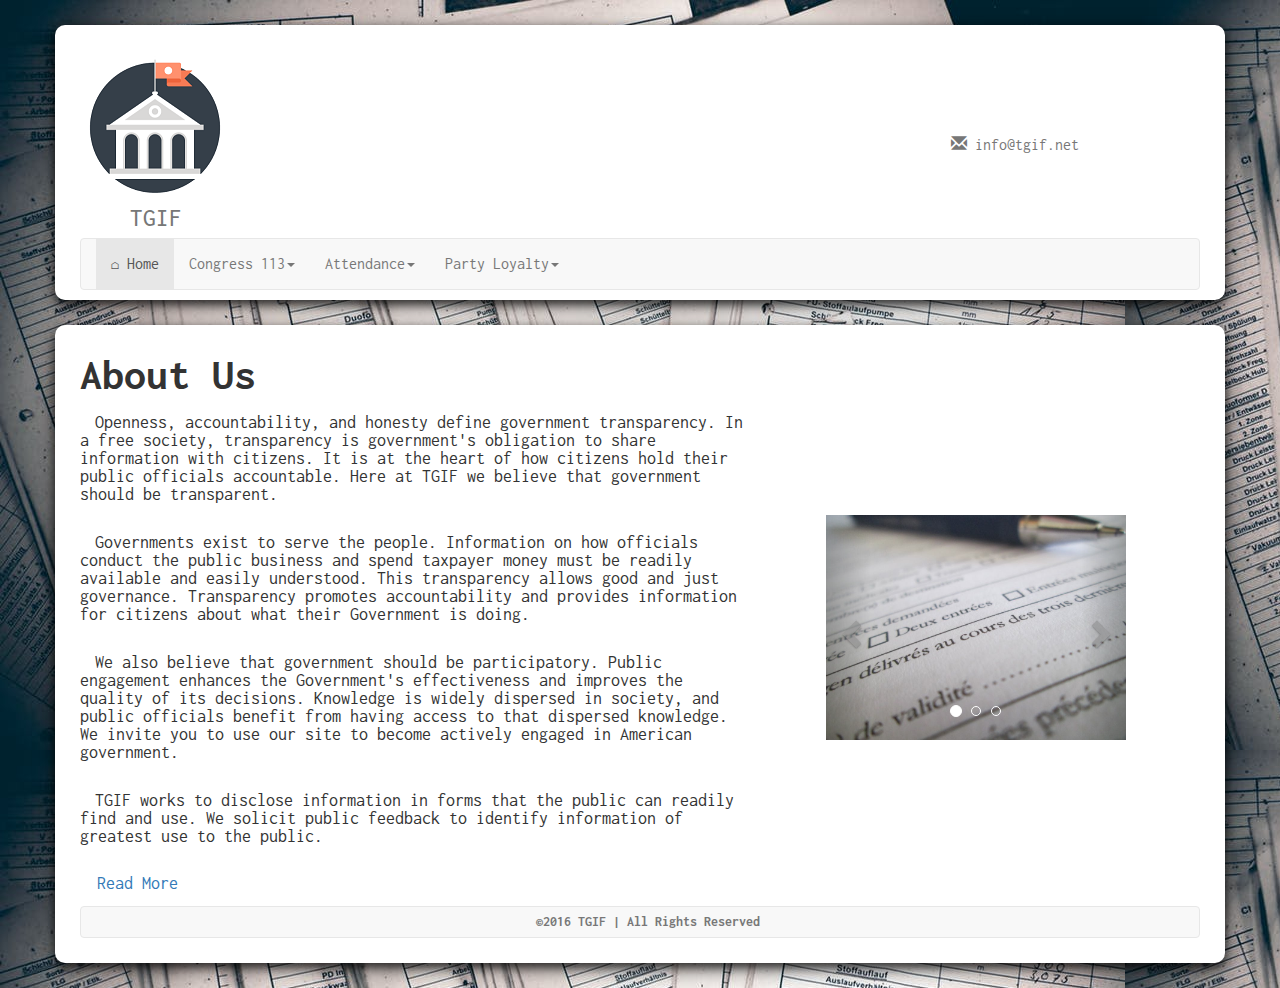
<file: index.html>
<!DOCTYPE html>

<html lang="en">

<head>

  <meta charset="UTF-8">

  <title>TGIF</title>

  <link rel="icon" href="styles/casita.ico" type="image/x-icon">

  <!-- Bootstrap -->

  <meta name="viewport" content="width=device-width, initial-scale=1">

  <link rel="stylesheet" href="https://maxcdn.bootstrapcdn.com/bootstrap/3.3.7/css/bootstrap.min.css">

  <script src="https://ajax.googleapis.com/ajax/libs/jquery/3.2.1/jquery.min.js"></script>

  <script src="https://maxcdn.bootstrapcdn.com/bootstrap/3.3.7/js/bootstrap.min.js"></script>

  <!-- Own Style -->

  <link rel="stylesheet" type="text/css" href="styles/normalize.css">

  <link rel="stylesheet" type="text/css" href="styles/style.css">

  <link href="https://fonts.googleapis.com/css?family=Inconsolata" rel="stylesheet">

  <link href="https://fonts.googleapis.com/css?family=Loved+by+the+King" rel="stylesheet">

</head>

<body>

  <div class="container">

    <div class="inside">

      <header>

        <div id="logo">

          <div class="insideLogo">
            <img class="casita" src="styles/casita.png" alt="Logo">
          </div>

          <div class="insideLogo">
            <h6>TGIF</h6>
          </div>

        </div>

        <div id="contact">
          <a href="mailto:info@tgif.net"><span class="glyphicon glyphicon-envelope"></span> info@tgif.net</a>
        </div>

      </header>


      <nav class="navbar navbar-default">

        <div class="container-fluid">

          <ul class="nav navbar-nav">

            <li class="active">

              <a href="index.html">⌂ Home</a>

            </li>

            <li class="dropdown">

              <a class="dropdown-toggle" data-toggle="dropdown" href="#">Congress 113<span class="caret"></span></a>

              <ul class="dropdown-menu">

                <li>

                  <a href="house-starter-page.html">House</a>

                </li>

                <li>

                  <a href="senate-starter-page.html">Senate</a>

                </li>

              </ul>

            </li>

            <li class="dropdown">

              <a class="dropdown-toggle" data-toggle="dropdown" href="#">Attendance<span class="caret"></span></a>

              <ul class="dropdown-menu">

                <li>

                  <a href="house-attendance-starter-page.html">House</a>

                </li>

                <li>

                  <a href="senate-attendance-starter-page.html">Senate</a>

                </li>

              </ul>

            </li>

            <li class="dropdown">

              <a class="dropdown-toggle" data-toggle="dropdown" href="#">Party Loyalty<span class="caret"></span></a>

              <ul class="dropdown-menu">

                <li>

                  <a href="house-party-loyalty-starter-page.html">House</a>

                </li>

                <li>

                  <a href="senate-party-loyalty-starter-page.html">Senate</a>

                </li>

              </ul>

            </li>

          </ul>

        </div>

      </nav>

    </div>

  </div>

  <div class="container">

    <!--
    <header>

      <div>
        <p>https://www.whitehouse.gov/the_press_office/TransparencyandOpenGovernment</p>

      </div>

    </header>
-->

    <div class="content">

      <div class="text">

        <h2>About Us</h2>

        <p>Openness, accountability, and honesty define government transparency. In a free society, transparency is government's obligation to share information with citizens. It is at the heart of how citizens hold their public officials accountable. Here at TGIF we believe that government should be transparent.</p>

        <p>Governments exist to serve the people. Information on how officials conduct the public business and spend taxpayer money must be readily available and easily understood. This transparency allows good and just governance. Transparency promotes accountability and provides information for citizens about what their Government is doing.</p>

        <p>We also believe that government should be participatory. Public engagement enhances the Government's effectiveness and improves the quality of its decisions. Knowledge is widely dispersed in society, and public officials benefit from having access to that dispersed knowledge. We invite you to use our site to become actively engaged in American government.</p>

        <p>TGIF works to disclose information in forms that the public can readily find and use. We solicit public feedback to identify information of greatest use to the public.</p>

        <button type="button" class="btn btn-link btn-lg  " data-toggle="collapse" data-target="#demo">Read More</button>

        <div id="demo" class="collapse">

          <h2>Background History of Government Transparency</h2>

          <p>In the West, the idea that government should be open to public scrutiny and susceptible to public opinion dates back at least to the time of the Enlightenment, when many philosophes made an attack on absolutist doctrine of state secrecy, a core part of their intellectual project. The passage of formal legislative instruments to this end can also be traced to this time with Sweden, for example, (which then included Finland as a Swedish-governed territory) enacting free press legislation as part of its constitution (Freedom of the Press Act, 1766). This approach, and that of the philosophes more broadly, is strongly related to recent historiography on the eighteenth-century public sphere.

            <p>Influenced by Enlightenment thought, the revolutions in America (1776) and France (1789), freedom of the press enshrined provisions and requirements for public budgetary accounting and freedom of the press in constitutional articles. In the nineteenth century, attempts by Metternichean statesmen to row back on these measures were vigorously opposed by a number of eminent liberal politicians and writers, Bentham, Mill and Acton prominent among the latter.</p>

            <p>Open government is widely seen to be a key hallmark of contemporary democratic practice and is often linked to the passing of freedom of information legislation. Scandinavian countries claim to have adopted the first freedom of information legislation, dating the origins of its modern provisions to the eighteenth century and Finland continuing the presumption of openness after gaining independence in 1917, passing its Act on Publicity of Official Documents in 1951 (superseded by new legislation in 1999).</p>

            <p>The United States passed its Freedom of Information Act (FOIA) in 1966, FOIAs, Access to Information Acts (AIAs) or equivalent laws were passed in Denmark and Norway in 1970.</p>

        </div>

      </div>


      <div class="mainPhoto">

        <div id="myCarousel" class="carousel slide">
          <!-- Indicators -->
          <ol class="carousel-indicators">
            <li class="item1 active"></li>
            <li class="item2"></li>
            <li class="item3"></li>
          </ol>

          <!-- Wrapper for slides -->
          <div class="carousel-inner" role="listbox">
            <div class="item active">
              <img class="principal" src="styles/form.jpeg" alt="Papers">
            </div>

            <div class="item">
              <img class="principal" src="styles/rollo%201.jpg" alt="Senate">
            </div>

            <div class="item">
              <img class="principal" src="styles/rollo2.jpg" alt="Senate Inside">
            </div>

          </div>

          <!-- Left and right controls -->
          <a class="left carousel-control" href="#myCarousel" role="button">
            <span class="glyphicon glyphicon-chevron-left" aria-hidden="true"></span>
            <span class="sr-only">Previous</span>
          </a>
          <a class="right carousel-control" href="#myCarousel" role="button">
            <span class="glyphicon glyphicon-chevron-right" aria-hidden="true"></span>
            <span class="sr-only">Next</span>
          </a>
        </div>
      </div>

      <!--
      <div class="mainPhoto">

        <img class="principal" src="styles/form.jpeg" alt="paper photo">

      </div>
-->

    </div>

    <footer>

      <p class="footer">©2016 TGIF | All Rights Reserved</p>

    </footer>


  </div>

  <script src=js/carrousel.js></script>

</body>

</html>
</file>
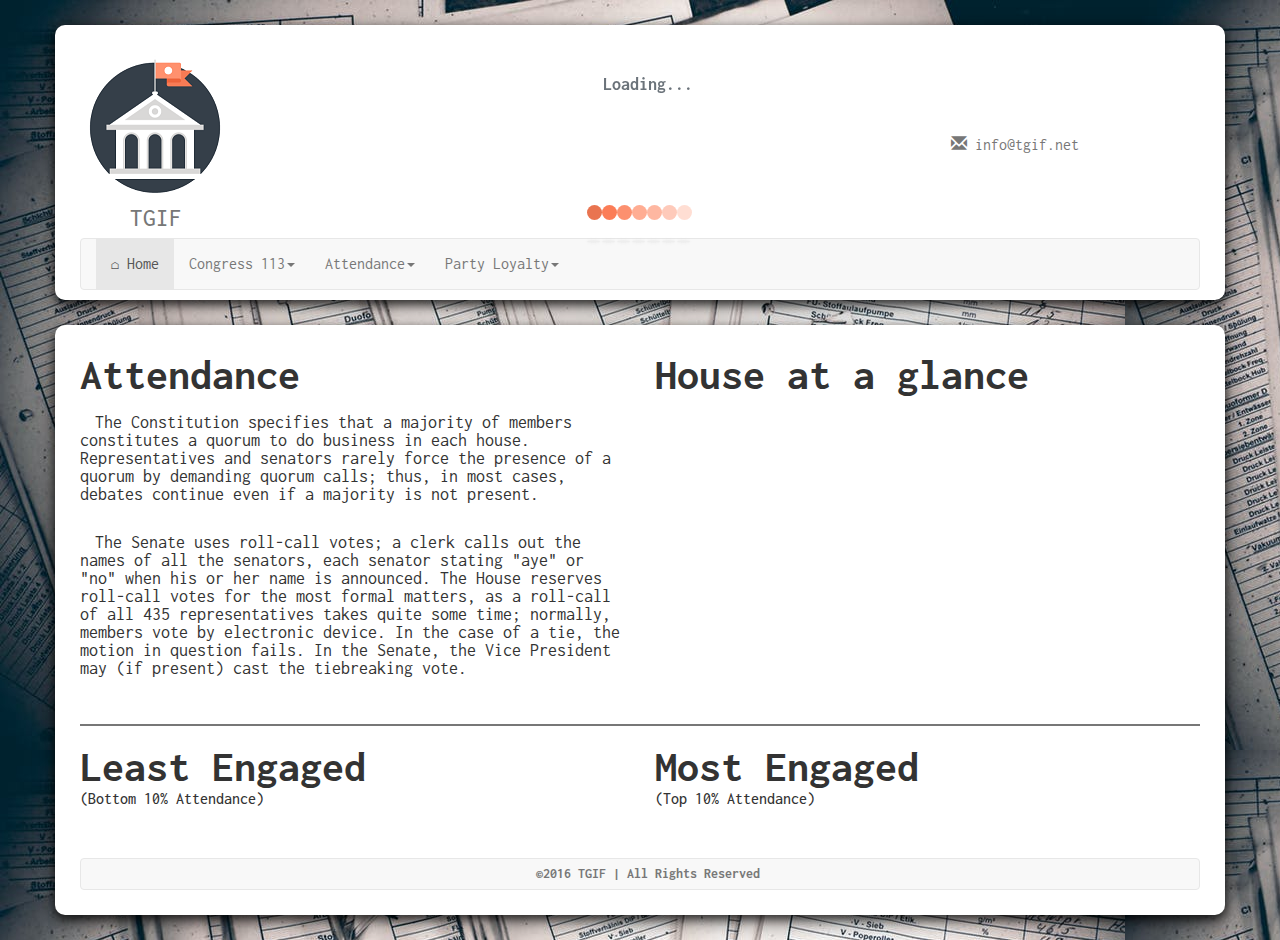
<file: house-attendance-starter-page.html>
<!DOCTYPE html>

<html lang="en">

<head>

  <meta charset="UTF-8">

  <title>House Attendance</title>

  <link rel="icon" href="styles/casita.ico" type="image/x-icon">

  <!-- Bootstrap -->

  <meta name="viewport" content="width=device-width, initial-scale=1">

  <link rel="stylesheet" href="https://maxcdn.bootstrapcdn.com/bootstrap/3.3.7/css/bootstrap.min.css">

  <script src="https://ajax.googleapis.com/ajax/libs/jquery/3.2.1/jquery.min.js"></script>

  <script src="https://maxcdn.bootstrapcdn.com/bootstrap/3.3.7/js/bootstrap.min.js"></script>

  <!-- Own Style -->
  <link rel="stylesheet" type="text/css" href="//cdn.datatables.net/1.10.15/css/jquery.dataTables.min.css">

  <link rel="stylesheet" type="text/css" href="styles/normalize.css">

  <link rel="stylesheet" type="text/css" href="styles/style.css">

  <link href="https://fonts.googleapis.com/css?family=Inconsolata" rel="stylesheet">

  <link href="https://fonts.googleapis.com/css?family=Loved+by+the+King" rel="stylesheet">

</head>

<body onload="myFunction()" style="margin:0;">

  <div id="loading">

  <div class="ballscontainer">

  <div class="cord leftMove">
    <div class="ball"></div>
  </div>
  <div class="cord">
    <div class="ball"></div>
  </div>
  <div class="cord">
    <div class="ball"></div>
  </div>
  <div class="cord">
    <div class="ball"></div>
  </div>
  <div class="cord">
    <div class="ball"></div>
  </div>
  <div class="cord">
    <div class="ball"></div>
  </div>
  <div class="cord rightMove">
    <div class="ball" id="first"></div>
  </div>


  <div class="shadows">
    <div class="leftShadow"></div>
    <div></div>
    <div></div>
    <div></div>
    <div></div>
    <div></div>
    <div class="rightShadow"></div>
  </div>

     <br><br>
    <div id="loadp" class="ballscontainer"><p>Loading...</p></div>

</div>
  </div>

  <div class="container">

    <div class="inside">

      <header>

        <div id="logo">

          <div class="insideLogo">
            <img class="casita" src="styles/casita.png" alt="Logo">
          </div>

          <div class="insideLogo">
            <h6>TGIF</h6>
          </div>

        </div>

        <div id="contact">
          <a href="mailto:info@tgif.net"><span class="glyphicon glyphicon-envelope"></span> info@tgif.net</a>
        </div>

      </header>


      <nav class="navbar navbar-default">

        <div class="container-fluid">

          <ul class="nav navbar-nav">

            <li class="active">

              <a href="index.html">⌂ Home</a>

            </li>

            <li class="dropdown">

              <a class="dropdown-toggle" data-toggle="dropdown" href="#">Congress 113<span class="caret"></span></a>

              <ul class="dropdown-menu">

                <li>

                  <a href="house-starter-page.html">House</a>

                </li>

                <li>

                  <a href="senate-starter-page.html">Senate</a>

                </li>

              </ul>

            </li>

            <li class="dropdown">

              <a class="dropdown-toggle" data-toggle="dropdown" href="#">Attendance<span class="caret"></span></a>

              <ul class="dropdown-menu">

                <li>

                  <a href="house-attendance-starter-page.html">House</a>

                </li>

                <li>

                  <a href="senate-attendance-starter-page.html">Senate</a>

                </li>

              </ul>

            </li>

            <li class="dropdown">

              <a class="dropdown-toggle" data-toggle="dropdown" href="#">Party Loyalty<span class="caret"></span></a>

              <ul class="dropdown-menu">

                <li>

                  <a href="house-party-loyalty-starter-page.html">House</a>

                </li>

                <li>

                  <a href="senate-party-loyalty-starter-page.html">Senate</a>

                </li>

              </ul>

            </li>

          </ul>

        </div>

      </nav>

    </div>

  </div>

  <div class="container">

    <!--Table container-->
    <section>

      <div class="row">

        <div class="col-sm-6">

          <h2>Attendance</h2>

          <p>The Constitution specifies that a majority of members constitutes a quorum to do business in each house. Representatives and senators rarely force the presence of a quorum by demanding quorum calls; thus, in most cases, debates continue even if a majority is not present.</p>

          <p>The Senate uses roll-call votes; a clerk calls out the names of all the senators, each senator stating "aye" or "no" when his or her name is announced. The House reserves roll-call votes for the most formal matters, as a roll-call of all 435 representatives takes quite some time; normally, members vote by electronic device. In the case of a tie, the motion in question fails. In the Senate, the Vice President may (if present) cast the tiebreaking vote.</p>


        </div>

        <div class="col-sm-6">

          <h2>House at a glance</h2>

          <table id="glanceTable"></table>

        </div>

      </div>

      <hr>

      <div class="row">

        <div class="col-sm-6">

          <h2>Least Engaged
            <h5>(Bottom 10% Attendance)</h5>
          </h2>

          <table id="leastTable"></table>

        </div>

        <div class="col-sm-6">

          <h2>Most Engaged
            <h5>(Top 10% Attendance)</h5>
          </h2>

          <table id="mostTable"></table>

        </div>
      </div>

    </section>

    <footer>

      <p class="footer">©2016 TGIF | All Rights Reserved</p>

    </footer>

  </div>

<!--  <script src="js/data-house.js"></script>-->
    <script src="https://cdn.datatables.net/1.10.15/js/jquery.dataTables.min.js"></script>
  <script src="js/statistics.js"></script>
  <script src="js/display-statistics.js"></script>

</body>

</html>
</file>
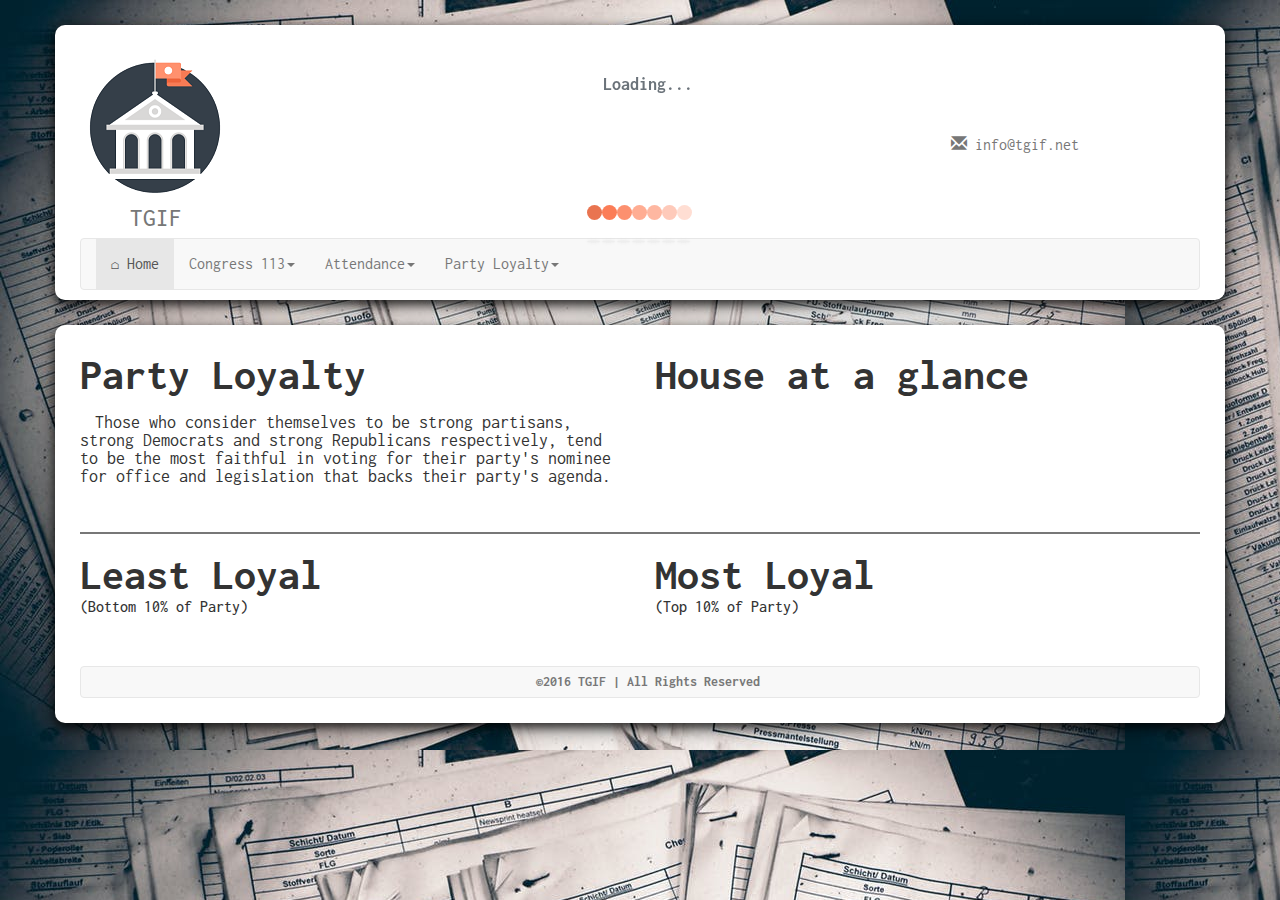
<file: house-party-loyalty-starter-page.html>
<!DOCTYPE html>

<html lang="en">

<head>

  <meta charset="UTF-8">

  <title>House Party Loyalty</title>

  <link rel="icon" href="styles/casita.ico" type="image/x-icon">

  <!-- Bootstrap -->

  <meta name="viewport" content="width=device-width, initial-scale=1">

  <link rel="stylesheet" href="https://maxcdn.bootstrapcdn.com/bootstrap/3.3.7/css/bootstrap.min.css">

  <script src="https://ajax.googleapis.com/ajax/libs/jquery/3.2.1/jquery.min.js"></script>

  <script src="https://maxcdn.bootstrapcdn.com/bootstrap/3.3.7/js/bootstrap.min.js"></script>

  <!-- Own Style -->

  <link rel="stylesheet" type="text/css" href="//cdn.datatables.net/1.10.15/css/jquery.dataTables.min.css">

  <link rel="stylesheet" type="text/css" href="styles/normalize.css">

  <link rel="stylesheet" type="text/css" href="styles/style.css">

  <link href="https://fonts.googleapis.com/css?family=Inconsolata" rel="stylesheet">

  <link href="https://fonts.googleapis.com/css?family=Loved+by+the+King" rel="stylesheet">

</head>

<body onload="myFunction()" style="margin:0;">

  <div id="loading">

  <div class="ballscontainer">

  <div class="cord leftMove">
    <div class="ball"></div>
  </div>
  <div class="cord">
    <div class="ball"></div>
  </div>
  <div class="cord">
    <div class="ball"></div>
  </div>
  <div class="cord">
    <div class="ball"></div>
  </div>
  <div class="cord">
    <div class="ball"></div>
  </div>
  <div class="cord">
    <div class="ball"></div>
  </div>
  <div class="cord rightMove">
    <div class="ball" id="first"></div>
  </div>


  <div class="shadows">
    <div class="leftShadow"></div>
    <div></div>
    <div></div>
    <div></div>
    <div></div>
    <div></div>
    <div class="rightShadow"></div>
  </div>

     <br><br>
    <div id="loadp" class="ballscontainer"><p>Loading...</p></div>


</div>
  </div>

  <div class="container">

    <div class="inside">

      <header>

        <div id="logo">

          <div class="insideLogo">
            <img class="casita" src="styles/casita.png" alt="Logo">
          </div>

          <div class="insideLogo">
            <h6>TGIF</h6>
          </div>

        </div>

        <div id="contact">
          <a href="mailto:info@tgif.net"><span class="glyphicon glyphicon-envelope"></span> info@tgif.net</a>
        </div>

      </header>


      <nav class="navbar navbar-default">

        <div class="container-fluid">

          <ul class="nav navbar-nav">

            <li class="active">

              <a href="index.html">⌂ Home</a>

            </li>

            <li class="dropdown">

              <a class="dropdown-toggle" data-toggle="dropdown" href="#">Congress 113<span class="caret"></span></a>

              <ul class="dropdown-menu">

                <li>

                  <a href="house-starter-page.html">House</a>

                </li>

                <li>

                  <a href="senate-starter-page.html">Senate</a>

                </li>

              </ul>

            </li>

            <li class="dropdown">

              <a class="dropdown-toggle" data-toggle="dropdown" href="#">Attendance<span class="caret"></span></a>

              <ul class="dropdown-menu">

                <li>

                  <a href="house-attendance-starter-page.html">House</a>

                </li>

                <li>

                  <a href="senate-attendance-starter-page.html">Senate</a>

                </li>

              </ul>

            </li>

            <li class="dropdown">

              <a class="dropdown-toggle" data-toggle="dropdown" href="#">Party Loyalty<span class="caret"></span></a>

              <ul class="dropdown-menu">

                <li>

                  <a href="house-party-loyalty-starter-page.html">House</a>

                </li>

                <li>

                  <a href="senate-party-loyalty-starter-page.html">Senate</a>

                </li>

              </ul>

            </li>

          </ul>

        </div>

      </nav>

    </div>

  </div>

  <div class="container">

      <!--Table container-->
    <section>

      <div class="row">

        <div class="col-sm-6">

          <h2>Party Loyalty</h2>

          <p>Those who consider themselves to be strong partisans, strong Democrats and strong Republicans respectively, tend to be the most faithful in voting for their party's nominee for office and legislation that backs their party's agenda. </p>

        </div>

        <div class="col-sm-6">

          <h2>House at a glance</h2>

          <table id="glanceTable"></table>

        </div>

      </div>

      <hr>

      <div class="row">

        <div class="col-sm-6">

          <h2>Least Loyal
            <h5>(Bottom 10% of Party)</h5>
          </h2>

          <table id="leastTable"></table>

        </div>


          <div class="col-sm-6">

            <h2>Most Loyal
              <h5>(Top 10% of Party)</h5>
            </h2>

            <table id="mostTable"></table>

          </div>

        </div>

    </section>

    <footer>

      <p class="footer">©2016 TGIF | All Rights Reserved</p>

    </footer>

  </div>

<!--  <script src="js/data-house.js"></script>-->
    <script src="https://cdn.datatables.net/1.10.15/js/jquery.dataTables.min.js"></script>
  <script src="js/statistics.js"></script>
  <script src="js/display-statistics.js"></script>

</body>

</html>
</file>
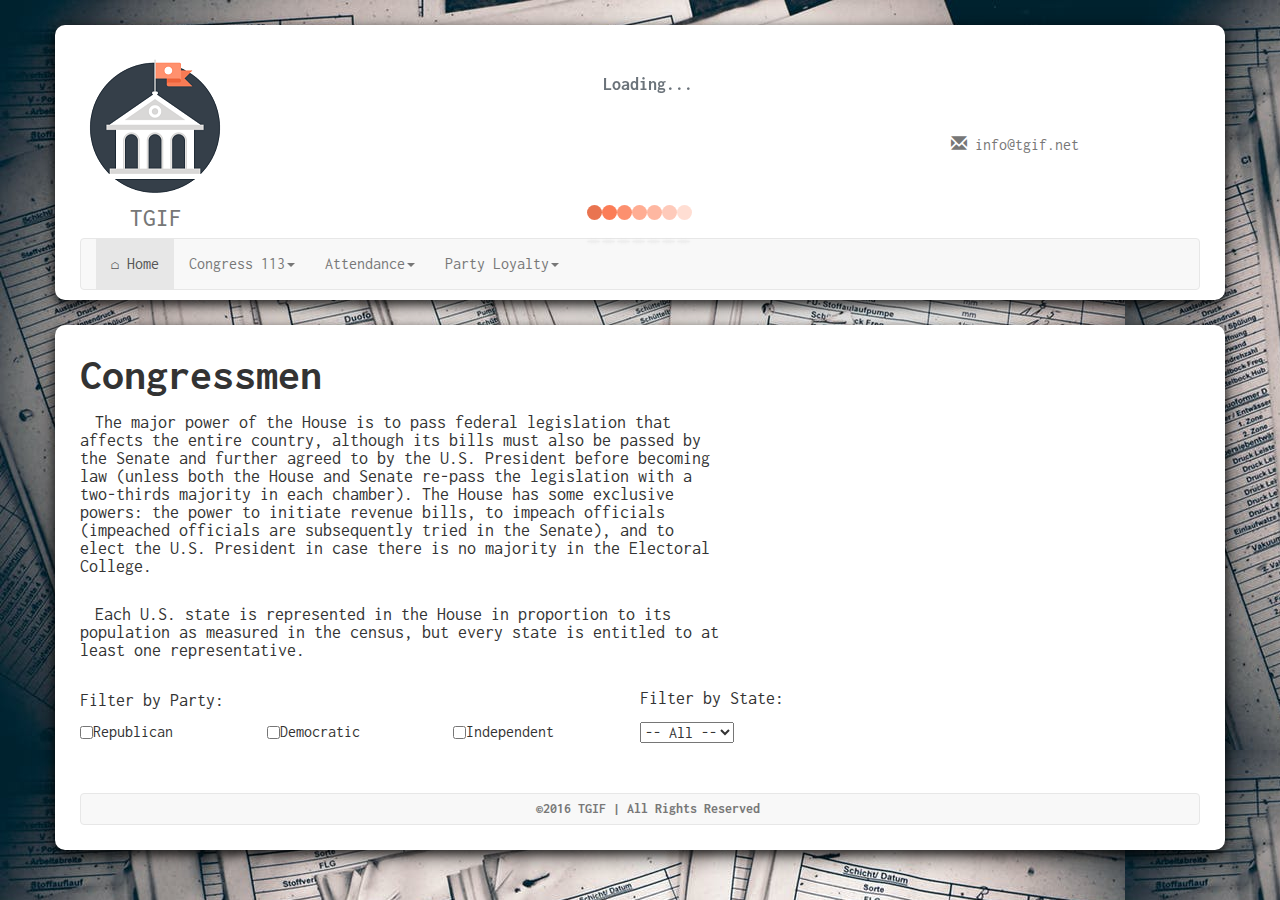
<file: house-starter-page.html>
<!DOCTYPE html>

<html lang="en">

<head>

  <meta charset="UTF-8">

  <title>Congress 113 - House</title>

  <link rel="icon" href="styles/casita.ico" type="image/x-icon">

  <!-- Bootstrap -->

  <meta name="viewport" content="width=device-width, initial-scale=1">

  <link rel="stylesheet" href="https://maxcdn.bootstrapcdn.com/bootstrap/3.3.7/css/bootstrap.min.css">

  <script src="https://ajax.googleapis.com/ajax/libs/jquery/3.2.1/jquery.min.js"></script>

  <script src="https://maxcdn.bootstrapcdn.com/bootstrap/3.3.7/js/bootstrap.min.js"></script>

  <!-- Own Style -->
  <link rel="stylesheet" type="text/css" href="//cdn.datatables.net/1.10.15/css/jquery.dataTables.min.css">

  <link rel="stylesheet" type="text/css" href="styles/normalize.css">

   <link rel="stylesheet" type="text/css" href="styles/colorbox.css">

  <link rel="stylesheet" type="text/css" href="styles/style.css">

  <link href="https://fonts.googleapis.com/css?family=Inconsolata" rel="stylesheet">

  <link href="https://fonts.googleapis.com/css?family=Loved+by+the+King" rel="stylesheet">

</head>

<body onload="myFunction()" style="margin:0;">

  <div id="loading">

    <div class="ballscontainer">

      <div class="cord leftMove">
        <div class="ball"></div>
      </div>
      <div class="cord">
        <div class="ball"></div>
      </div>
      <div class="cord">
        <div class="ball"></div>
      </div>
      <div class="cord">
        <div class="ball"></div>
      </div>
      <div class="cord">
        <div class="ball"></div>
      </div>
      <div class="cord">
        <div class="ball"></div>
      </div>
      <div class="cord rightMove">
        <div class="ball" id="first"></div>
      </div>


      <div class="shadows">
        <div class="leftShadow"></div>
        <div></div>
        <div></div>
        <div></div>
        <div></div>
        <div></div>
        <div class="rightShadow"></div>
      </div>

      <br><br>

      <div id="loadp" class="ballscontainer">

        <p>Loading...</p>

      </div>

    </div>

  </div>


  <div class="container">

    <div class="inside">

      <header>

        <div id="logo">

          <div class="insideLogo">
            <img class="casita" src="styles/casita.png" alt="Logo">
          </div>

          <div class="insideLogo">
            <h6>TGIF</h6>
          </div>

        </div>

        <div id="contact">
          <a href="mailto:info@tgif.net"><span class="glyphicon glyphicon-envelope"></span> info@tgif.net</a>
        </div>

      </header>


      <nav class="navbar navbar-default">

        <div class="container-fluid">

          <ul class="nav navbar-nav">

            <li class="active">

              <a href="index.html">⌂ Home</a>

            </li>

            <li class="dropdown">

              <a class="dropdown-toggle" data-toggle="dropdown" href="#">Congress 113<span class="caret"></span></a>

              <ul class="dropdown-menu">

                <li>

                  <a href="house-starter-page.html">House</a>

                </li>

                <li>

                  <a href="senate-starter-page.html">Senate</a>

                </li>

              </ul>

            </li>

            <li class="dropdown">

              <a class="dropdown-toggle" data-toggle="dropdown" href="#">Attendance<span class="caret"></span></a>

              <ul class="dropdown-menu">

                <li>

                  <a href="house-attendance-starter-page.html">House</a>

                </li>

                <li>

                  <a href="senate-attendance-starter-page.html">Senate</a>

                </li>

              </ul>

            </li>

            <li class="dropdown">

              <a class="dropdown-toggle" data-toggle="dropdown" href="#">Party Loyalty<span class="caret"></span></a>

              <ul class="dropdown-menu">

                <li>

                  <a href="house-party-loyalty-starter-page.html">House</a>

                </li>

                <li>

                  <a href="senate-party-loyalty-starter-page.html">Senate</a>

                </li>

              </ul>

            </li>

          </ul>

        </div>

      </nav>

    </div>

  </div>

  <div class="container">

    <section>

      <div class="row">

        <div class="col-sm-7">

          <h2>Congressmen</h2>

          <p>The major power of the House is to pass federal legislation that affects the entire country, although its bills must also be passed by the Senate and further agreed to by the U.S. President before becoming law (unless both the House and Senate re-pass the legislation with a two-thirds majority in each chamber). The House has some exclusive powers: the power to initiate revenue bills, to impeach officials (impeached officials are subsequently tried in the Senate), and to elect the U.S. President in case there is no majority in the Electoral College.</p>

          <p>Each U.S. state is represented in the House in proportion to its population as measured in the census, but every state is entitled to at least one representative. </p>

        </div>

        <div class="col-sm-5"></div>

      </div>

      <div class="filters">

        <div id="checkboxes">

          <p class="filerstable">Filter by Party:</p>

          <div class="boxes">

            <div class="check">
              <input id="Rep" type="checkbox" name="Republican" />Republican
            </div>

            <div class="check">
              <input id="Dem" type="checkbox" name="Democratic" />Democratic
            </div>

            <div class="check">
              <input id="Ind" type="checkbox" name="Independent" />Independent
            </div>

          </div>

        </div>

        <div id="dropdownmenu">

          <p class="filerstable">Filter by State:</p>

          <form name="downfilter" id="FilterForm" action="" method="">

            <select id="state-filter" class="filter">

            <option id="option" value="All">-- All --</option>-->

<!--            <option id="option" value=""></option>-->

                    </select>

          </form>

        </div>

      </div>

      <!--Table container-->
      <table id="table-data" class="tablesorter"></table>

    </section>

    <footer>

      <p class="footer">©2016 TGIF | All Rights Reserved</p>

    </footer>

  </div>

  <!--  <script src="js/data-house.js"></script>-->

  <script src="https://cdn.datatables.net/1.10.15/js/jquery.dataTables.min.js"></script>
  <script src="js/jquery.colorbox.js"></script>
  <script src="js/main.js"></script>


</body>

</html>
</file>
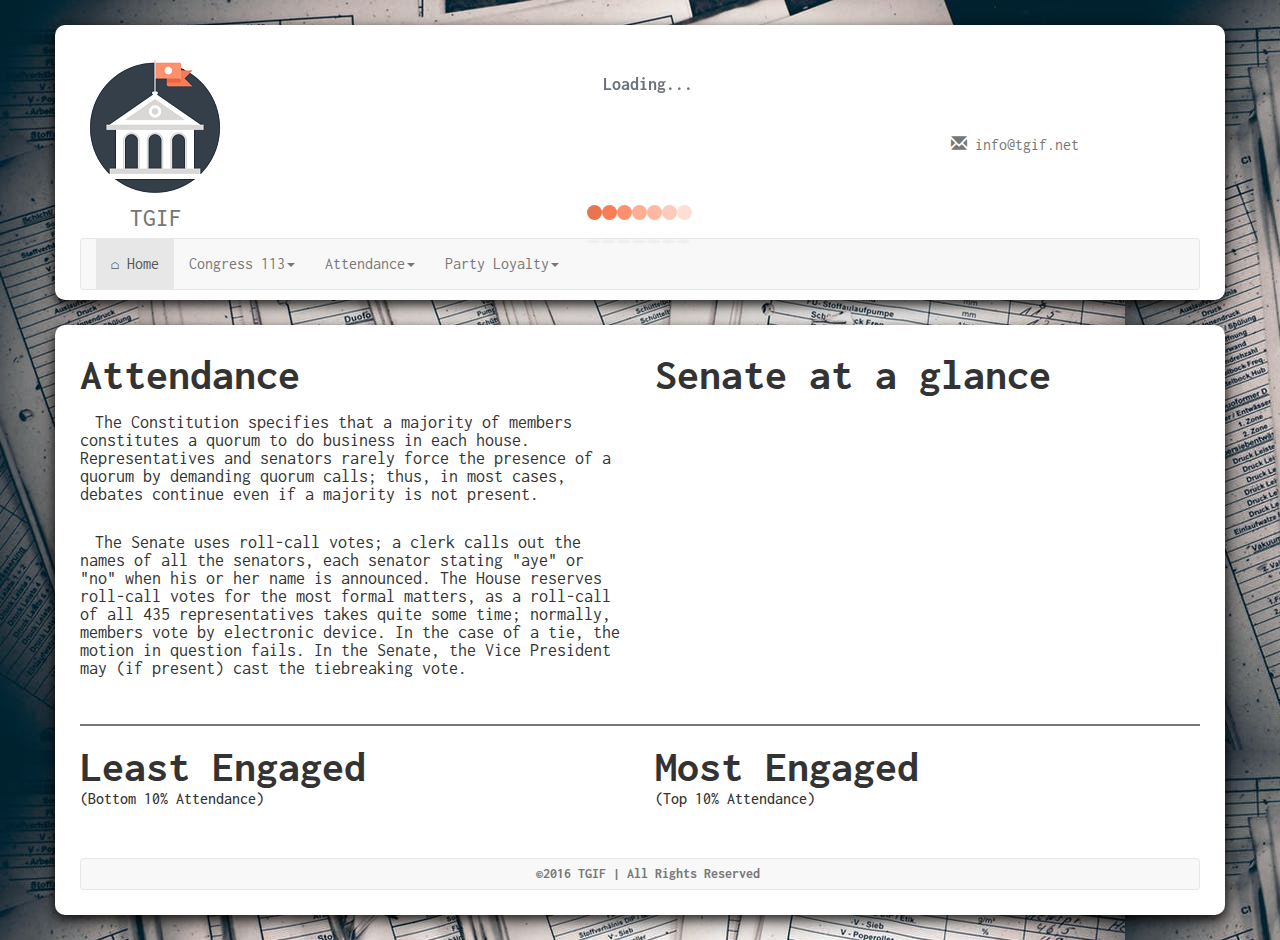
<file: senate-attendance-starter-page.html>
<!DOCTYPE html>

<html lang="en">

<head>

  <meta charset="UTF-8">

  <title>Senate Attendance</title>

  <link rel="icon" href="styles/casita.ico" type="image/x-icon">

  <!-- Bootstrap -->

  <meta name="viewport" content="width=device-width, initial-scale=1">

  <link rel="stylesheet" href="https://maxcdn.bootstrapcdn.com/bootstrap/3.3.7/css/bootstrap.min.css">

  <script src="https://ajax.googleapis.com/ajax/libs/jquery/3.2.1/jquery.min.js"></script>

  <script src="https://maxcdn.bootstrapcdn.com/bootstrap/3.3.7/js/bootstrap.min.js"></script>

  <!-- Own Style -->

  <link rel="stylesheet" type="text/css" href="//cdn.datatables.net/1.10.15/css/jquery.dataTables.min.css">

  <link rel="stylesheet" type="text/css" href="styles/normalize.css">

  <link rel="stylesheet" type="text/css" href="styles/style.css">

  <link href="https://fonts.googleapis.com/css?family=Inconsolata" rel="stylesheet">

  <link href="https://fonts.googleapis.com/css?family=Loved+by+the+King" rel="stylesheet">

</head>

<body onload="myFunction()">

  <div id="loading">

  <div class="ballscontainer">

  <div class="cord leftMove">
    <div class="ball"></div>
  </div>
  <div class="cord">
    <div class="ball"></div>
  </div>
  <div class="cord">
    <div class="ball"></div>
  </div>
  <div class="cord">
    <div class="ball"></div>
  </div>
  <div class="cord">
    <div class="ball"></div>
  </div>
  <div class="cord">
    <div class="ball"></div>
  </div>
  <div class="cord rightMove">
    <div class="ball" id="first"></div>
  </div>


  <div class="shadows">
    <div class="leftShadow"></div>
    <div></div>
    <div></div>
    <div></div>
    <div></div>
    <div></div>
    <div class="rightShadow"></div>
  </div>

     <br><br>
    <div id="loadp" class="ballscontainer"><p>Loading...</p></div>


</div>
  </div>

  <div class="container">

    <div class="inside">

      <header>

        <div id="logo">

          <div class="insideLogo">
            <img class="casita" src="styles/casita.png" alt="Logo">
          </div>

          <div class="insideLogo">
            <h6>TGIF</h6>
          </div>

        </div>

        <div id="contact">
          <a href="mailto:info@tgif.net"><span class="glyphicon glyphicon-envelope"></span> info@tgif.net</a>
        </div>

      </header>


      <nav class="navbar navbar-default">

        <div class="container-fluid">

          <ul class="nav navbar-nav">

            <li class="active">

              <a href="index.html">⌂ Home</a>

            </li>

            <li class="dropdown">

              <a class="dropdown-toggle" data-toggle="dropdown" href="#">Congress 113<span class="caret"></span></a>

              <ul class="dropdown-menu">

                <li>

                  <a href="house-starter-page.html">House</a>

                </li>

                <li>

                  <a href="senate-starter-page.html">Senate</a>

                </li>

              </ul>

            </li>

            <li class="dropdown">

              <a class="dropdown-toggle" data-toggle="dropdown" href="#">Attendance<span class="caret"></span></a>

              <ul class="dropdown-menu">

                <li>

                  <a href="house-attendance-starter-page.html">House</a>

                </li>

                <li>

                  <a href="senate-attendance-starter-page.html">Senate</a>

                </li>

              </ul>

            </li>

            <li class="dropdown">

              <a class="dropdown-toggle" data-toggle="dropdown" href="#">Party Loyalty<span class="caret"></span></a>

              <ul class="dropdown-menu">

                <li>

                  <a href="house-party-loyalty-starter-page.html">House</a>

                </li>

                <li>

                  <a href="senate-party-loyalty-starter-page.html">Senate</a>

                </li>

              </ul>

            </li>

          </ul>

        </div>

      </nav>

    </div>

  </div>

  <div class="container">

    <!--Table container-->
    <section>

      <div class="row">
        <div class="col-sm-6">

          <h2>Attendance</h2>

          <p>The Constitution specifies that a majority of members constitutes a quorum to do business in each house. Representatives and senators rarely force the presence of a quorum by demanding quorum calls; thus, in most cases, debates continue even if a majority is not present.</p>

          <p>The Senate uses roll-call votes; a clerk calls out the names of all the senators, each senator stating "aye" or "no" when his or her name is announced. The House reserves roll-call votes for the most formal matters, as a roll-call of all 435 representatives takes quite some time; normally, members vote by electronic device. In the case of a tie, the motion in question fails. In the Senate, the Vice President may (if present) cast the tiebreaking vote.</p>


        </div>

        <div class="col-sm-6">

          <h2>Senate at a glance</h2>

          <table id="glanceTable"></table>

        </div>

      </div>

      <hr>

      <div class="row">

        <div class="col-sm-6">

          <h2>Least Engaged
            <h5>(Bottom 10% Attendance)</h5>
          </h2>

          <table id="leastTable"></table>

        </div>

        <div class="col-sm-6">

          <h2>Most Engaged
            <h5>(Top 10% Attendance)</h5>
          </h2>

          <table id="mostTable"></table>

        </div>
      </div>

    </section>

    <footer>

      <p class="footer">©2016 TGIF | All Rights Reserved</p>

    </footer>

  </div>

<!--  <script src="js/data-senate.js"></script>-->
    <script src="https://cdn.datatables.net/1.10.15/js/jquery.dataTables.min.js"></script>
  <script src="js/statistics.js"></script>
  <script src="js/display-statistics.js"></script>

</body>
</html>
</file>
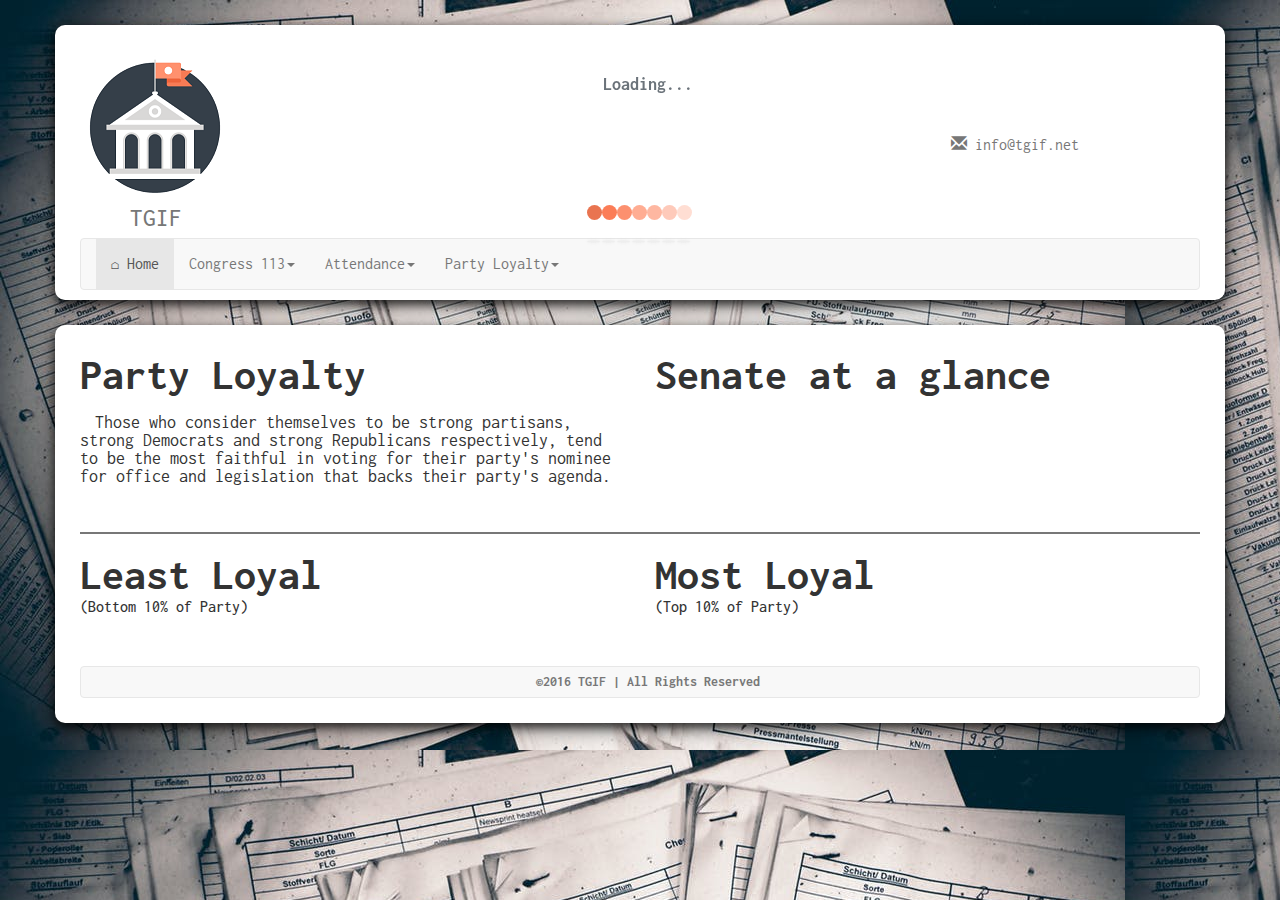
<file: senate-party-loyalty-starter-page.html>
<!DOCTYPE html>

<html lang="en">

<head>

  <meta charset="UTF-8">

  <title>Senate Party Loyalty</title>

  <link rel="icon" href="styles/casita.ico" type="image/x-icon">

  <!-- Bootstrap -->

  <meta name="viewport" content="width=device-width, initial-scale=1">

  <link rel="stylesheet" href="https://maxcdn.bootstrapcdn.com/bootstrap/3.3.7/css/bootstrap.min.css">

  <script src="https://ajax.googleapis.com/ajax/libs/jquery/3.2.1/jquery.min.js"></script>

  <script src="https://maxcdn.bootstrapcdn.com/bootstrap/3.3.7/js/bootstrap.min.js"></script>

  <!-- Own Style -->

  <link rel="stylesheet" type="text/css" href="//cdn.datatables.net/1.10.15/css/jquery.dataTables.min.css">

  <link rel="stylesheet" type="text/css" href="styles/normalize.css">

  <link rel="stylesheet" type="text/css" href="styles/style.css">

  <link href="https://fonts.googleapis.com/css?family=Inconsolata" rel="stylesheet">

  <link rel="stylesheet" type="text/css" href="//cdn.datatables.net/1.10.15/css/jquery.dataTables.min.css">

  <link href="https://fonts.googleapis.com/css?family=Loved+by+the+King" rel="stylesheet">

</head>

<body onload="myFunction()" style="margin:0;">

  <div id="loading">

    <div class="ballscontainer">

      <div class="ballsBackground">

        <div class="cord leftMove">
          <div class="ball"></div>
        </div>
        <div class="cord">
          <div class="ball"></div>
        </div>
        <div class="cord">
          <div class="ball"></div>
        </div>
        <div class="cord">
          <div class="ball"></div>
        </div>
        <div class="cord">
          <div class="ball"></div>
        </div>
        <div class="cord">
          <div class="ball"></div>
        </div>
        <div class="cord rightMove">
          <div class="ball" id="first"></div>
        </div>


        <div class="shadows">
          <div class="leftShadow"></div>
          <div></div>
          <div></div>
          <div></div>
          <div></div>
          <div></div>
          <div class="rightShadow"></div>
        </div>

        <br><br>

        <div id="loadp" class="ballscontainer">
          <p>Loading...</p>
        </div>
      </div>

    </div>
  </div>

  <div class="container">

    <div class="inside">

      <header>

        <div id="logo">

          <div class="insideLogo">
            <img class="casita" src="styles/casita.png" alt="Logo">
          </div>

          <div class="insideLogo">
            <h6>TGIF</h6>
          </div>

        </div>

        <div id="contact">
          <a href="mailto:info@tgif.net"><span class="glyphicon glyphicon-envelope"></span> info@tgif.net</a>
        </div>

      </header>


      <nav class="navbar navbar-default">

        <div class="container-fluid">

          <ul class="nav navbar-nav">

            <li class="active">

              <a href="index.html">⌂ Home</a>

            </li>

            <li class="dropdown">

              <a class="dropdown-toggle" data-toggle="dropdown" href="#">Congress 113<span class="caret"></span></a>

              <ul class="dropdown-menu">

                <li>

                  <a href="house-starter-page.html">House</a>

                </li>

                <li>

                  <a href="senate-starter-page.html">Senate</a>

                </li>

              </ul>

            </li>

            <li class="dropdown">

              <a class="dropdown-toggle" data-toggle="dropdown" href="#">Attendance<span class="caret"></span></a>

              <ul class="dropdown-menu">

                <li>

                  <a href="house-attendance-starter-page.html">House</a>

                </li>

                <li>

                  <a href="senate-attendance-starter-page.html">Senate</a>

                </li>

              </ul>

            </li>

            <li class="dropdown">

              <a class="dropdown-toggle" data-toggle="dropdown" href="#">Party Loyalty<span class="caret"></span></a>

              <ul class="dropdown-menu">

                <li>

                  <a href="house-party-loyalty-starter-page.html">House</a>

                </li>

                <li>

                  <a href="senate-party-loyalty-starter-page.html">Senate</a>

                </li>

              </ul>

            </li>

          </ul>

        </div>

      </nav>

    </div>

  </div>
  <!--Table container-->
  <div class="container">

    <section>

      <div class="row">

        <div class="col-sm-6">

          <h2>Party Loyalty</h2>

          <p>Those who consider themselves to be strong partisans, strong Democrats and strong Republicans respectively, tend to be the most faithful in voting for their party's nominee for office and legislation that backs their party's agenda. </p>

        </div>

        <div class="col-sm-6">

          <h2>Senate at a glance</h2>

          <table id="glanceTable"></table>

        </div>

      </div>

      <hr>

      <div class="row">

        <div class="col-sm-6">

          <h2>Least Loyal
            <h5>(Bottom 10% of Party)</h5>
          </h2>

          <table id="leastTable"></table>

        </div>



        <div class="col-sm-6">

          <h2>Most Loyal
            <h5>(Top 10% of Party)</h5>
          </h2>

          <table id="mostTable"></table>

        </div>

      </div>

    </section>

    <footer>

      <p class="footer">©2016 TGIF | All Rights Reserved</p>

    </footer>

  </div>

  <!--  <script src="js/data-senate.js"></script>-->
    <script src="https://cdn.datatables.net/1.10.15/js/jquery.dataTables.min.js"></script>
  <script src="js/statistics.js"></script>
  <script src="js/display-statistics.js"></script>


</body>

</html>
</file>
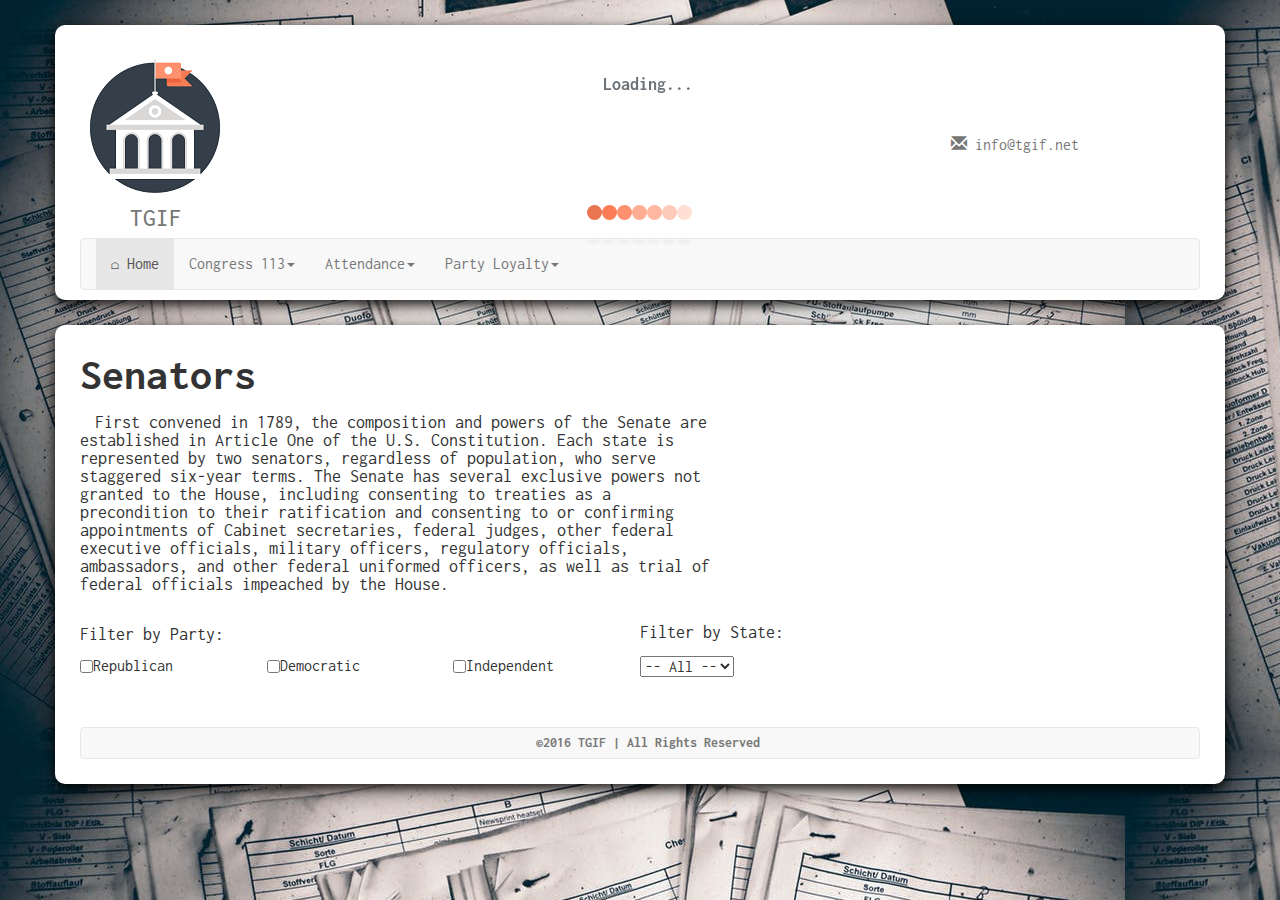
<file: senate-starter-page.html>
<!DOCTYPE html>

<html lang="en">

<head>

  <meta charset="UTF-8">

  <title>Congress 113 - Senate</title>

  <link rel="icon" href="styles/casita.ico" type="image/x-icon">

  <!-- Bootstrap -->

  <meta name="viewport" content="width=device-width, initial-scale=1">

  <link rel="stylesheet" href="https://maxcdn.bootstrapcdn.com/bootstrap/3.3.7/css/bootstrap.min.css">

  <script src="https://ajax.googleapis.com/ajax/libs/jquery/3.2.1/jquery.min.js"></script>

  <script src="https://maxcdn.bootstrapcdn.com/bootstrap/3.3.7/js/bootstrap.min.js"></script>

  <!-- Own Style -->


  <link rel="stylesheet" type="text/css" href="//cdn.datatables.net/1.10.15/css/jquery.dataTables.min.css">

  <link rel="stylesheet" type="text/css" href="styles/normalize.css">

  <link rel="stylesheet" type="text/css" href="styles/colorbox.css">

  <link rel="stylesheet" type="text/css" href="styles/style.css">

  <link href="https://fonts.googleapis.com/css?family=Inconsolata" rel="stylesheet">

  <link href="https://fonts.googleapis.com/css?family=Loved+by+the+King" rel="stylesheet">

</head>

<body onload="myFunction()" style="margin:0;">

  <div id="loading">

    <div class="ballscontainer">

      <div class="cord leftMove">
        <div class="ball"></div>
      </div>
      <div class="cord">
        <div class="ball"></div>
      </div>
      <div class="cord">
        <div class="ball"></div>
      </div>
      <div class="cord">
        <div class="ball"></div>
      </div>
      <div class="cord">
        <div class="ball"></div>
      </div>
      <div class="cord">
        <div class="ball"></div>
      </div>
      <div class="cord rightMove">
        <div class="ball" id="first"></div>
      </div>


      <div class="shadows">
        <div class="leftShadow"></div>
        <div></div>
        <div></div>
        <div></div>
        <div></div>
        <div></div>
        <div class="rightShadow"></div>
      </div>

      <br><br>
      <div id="loadp" class="ballscontainer">
        <p>Loading...</p>
      </div>


    </div>
  </div>

  <div class="container">

    <div class="inside">

      <header>

        <div id="logo">

          <div class="insideLogo">
            <img class="casita" src="styles/casita.png" alt="Logo">
          </div>

          <div class="insideLogo">
            <h6>TGIF</h6>
          </div>

        </div>

        <div id="contact">
          <a href="mailto:info@tgif.net"><span class="glyphicon glyphicon-envelope"></span> info@tgif.net</a>
        </div>

      </header>


      <nav class="navbar navbar-default">

        <div class="container-fluid">

          <ul class="nav navbar-nav">

            <li class="active">

              <a href="index.html">⌂ Home</a>

            </li>

            <li class="dropdown">

              <a class="dropdown-toggle" data-toggle="dropdown" href="#">Congress 113<span class="caret"></span></a>

              <ul class="dropdown-menu">

                <li>

                  <a href="house-starter-page.html">House</a>

                </li>

                <li>

                  <a href="senate-starter-page.html">Senate</a>

                </li>

              </ul>

            </li>

            <li class="dropdown">

              <a class="dropdown-toggle" data-toggle="dropdown" href="#">Attendance<span class="caret"></span></a>

              <ul class="dropdown-menu">

                <li>

                  <a href="house-attendance-starter-page.html">House</a>

                </li>

                <li>

                  <a href="senate-attendance-starter-page.html">Senate</a>

                </li>

              </ul>

            </li>

            <li class="dropdown">

              <a class="dropdown-toggle" data-toggle="dropdown" href="#">Party Loyalty<span class="caret"></span></a>

              <ul class="dropdown-menu">

                <li>

                  <a href="house-party-loyalty-starter-page.html">House</a>

                </li>

                <li>

                  <a href="senate-party-loyalty-starter-page.html">Senate</a>

                </li>

              </ul>

            </li>

          </ul>

        </div>

      </nav>

    </div>

  </div>

  <div class="container">

    <!--Table container-->
    <section>

      <div class="row">
        <div class="col-sm-7">

          <h2>Senators</h2>

          <p>First convened in 1789, the composition and powers of the Senate are established in Article One of the U.S. Constitution. Each state is represented by two senators, regardless of population, who serve staggered six-year terms. The Senate has several exclusive powers not granted to the House, including consenting to treaties as a precondition to their ratification and consenting to or confirming appointments of Cabinet secretaries, federal judges, other federal executive officials, military officers, regulatory officials, ambassadors, and other federal uniformed officers, as well as trial of federal officials impeached by the House.</p>

        </div>

        <div class="col-sm-5"></div>

      </div>

      <div class="filters">

        <div id="checkboxes">

          <p class="filerstable">Filter by Party:</p>

          <div class="boxes">

            <div class="check">
              <input id="Rep" type="checkbox" name="Republican" />Republican
            </div>

            <div class="check">
              <input id="Dem" type="checkbox" name="Democratic" />Democratic
            </div>

            <div class="check">
              <input id="Ind" type="checkbox" name="Independent" />Independent
            </div>

          </div>

        </div>

        <div id="dropdownmenu">

          <p class="filerstable">Filter by State:</p>

          <form name="downfilter" id="FilterForm" action="" method="">

            <select id="state-filter" class="filter">

            <option id="option" value="All">-- All --</option>-->

<!--            <option id="option" value=""></option>-->

          </select>

          </form>

        </div>

      </div>

      <!--Table container-->
      <table id="table-data"></table>

    </section>

    <footer>

      <p class="footer">©2016 TGIF | All Rights Reserved</p>

    </footer>

  </div>

  <!--<script src="js/data-senate.js"></script>-->

  <script src="https://cdn.datatables.net/1.10.15/js/jquery.dataTables.min.js"></script>
  <script src="js/jquery.colorbox.js"></script>

  <script src="js/main.js"></script>
</body>

</html>
</file>
<file: styles/style.css>
* {
  font-family: 'Inconsolata', monospace;
  /*  border: 1px solid black;*/
}

body {
  background-image: url(papers.jpeg);
}

.inside {
  display: flex;
  flex-direction: column;
  justify-content: space-between;
}

header {
  display: flex;
  justify-content: space-between;
  align-items: center;
  align-content: center;
}

.logo {
  width: 33%;
  display: flex;
  align-items: center
}

.insideLogo {
  display: flex;
  justify-content: center;
  align-items: center;
  width: 100%;
}

.casita {
  padding: 5px;
  min-width: 50px;
  min-height: 50px;
}

h6 {
  font-size: 25px;
  padding: 5px;
  color: #777;
}

#contact {
  display: flex;
  justify-content: center;
  align-content: center;
  width: 33%;
}

nav {
  width: 100%;
}

.navbar {
  margin-bottom: -15px;
}

.container {
  margin: 25px auto;
  padding: 25px;
  background-color: white;
  border-radius: 10px;
  box-shadow: 0 4px 8px 0 rgba(0, 0, 0, 0.6), 0 6px 20px 0 rgba(0, 0, 0, 0.59);
}

table {
  width: 100%;
  margin: 25px auto;1
}

td {
  border: 1px solid black;
  text-align: center;
}

th {
  color: black;
  border: 1px solid black;
  text-align: center;
  font-weight: bold;
  padding: 2px 8px;
}

#table-data_filter, .dataTables_length, .dataTables_info, #table-data_paginate{
  margin: 15px 5px;;
}

table.dataTable tbody td{
  padding: 0px 10px;;
}

td:first-child {
  text-align: left;
  padding-left: 10px;
  padding-right: 5px;
}

table.dataTable{
  border-collapse:collapse;
  padding: 0;
}

footer {
  display: flex;
  justify-content: center;
  align-items: center;
  align-content: center;
  text-align: center;
  font-weight: bold;
  border: 1px solid #e7e7e7;
  border-radius: 4px;
  color: #777;
  background-color: #f8f8f8;
  height: 32px;
}

.footer {
  font-size: 14px;
}

h2 {
  font-weight: bold;
  font-size: 44px;
}

p {
  font-size: 18px;
  text-indent: 15px;
  padding: 15px 0px;
}

.content {
  display: flex;
  flex-direction: row;
}

.text {
  width: 60%;
}

.mainPhoto {
  display: flex;
  justify-content: center;
  align-items: center;
  width: 40%;
}

.principal {
  width: 300px;
  height: 300px;
}

a:hover,
:link {
  color: #777;
}

.filters {
  display: flex;
  flex-direction: row;
  align-items: center;
}

#checkboxes {
  width: 50%;
  display: flex;
  flex-direction: column;
}

.boxes {
  display: flex;
  flex-direction: row;
  width: 100%;
}

.check {
  width: 100%;
  display: flex;
  flex-direction: row;
  align-items: center;
}

#dropdownmenu {
  width: 50%;
  display: flex;
  flex-direction: column;
  justify-content: flex-start;
}

.filerstable {
  width: 100%;
  text-indent: 0;
}

input[type=checkbox] {
  margin-top: 0px;
}

tfoot {
  font-style: italic;
  font-weight: 600;
}

hr {
  display: block;
  margin-top: 2em;
  margin-bottom: 1em;
  margin-left: auto;
  margin-right: auto;
  border-style: solid;
  border-width: 1px;
  border-color: #777;
}


/* loading css*/

#loading {
  width: 100%;
  height: 100%;
  top: 0;
  left: 0;
  position: fixed;
  display: block;
     opacity: 0.7;
/*  background-color: #2D3842;*/
/*  background-image: url(papers.jpeg);*/
  z-index: 99;
  text-align: center;
}

.ballscontainer {
  height: 150px;
  left: 50%;
  margin: -75px 0 0 -53px;
  position: absolute;
  top: 20%;
  width: 106px;
  text-align: center;
}

.cord {
  padding-top: 100px;
  width: 15px;
  transform: rotate(0deg);
  transform-origin: 50% 50%;
  float: left;
}

.ball {
  background: #333;
  width: 15px;
  height: 15px;
  float: left;
  border-radius: 50%;
}

.shadows {
  clear: left;
  padding-top: 20px;
  margin-left: -2px;
}

.shadows div {
  float: left;
  margin-left: 2px;
  width: 13px;
  height: 3px;
  border-radius: 50%;
  box-shadow: 0px 0px 3px rgba(204, 204, 204, 0.3);
  background: rgba(204, 204, 204, 0.3);
}

.leftMove {
  animation: leftBall .5s ease-in-out 0s infinite alternate;
}

.rightMove {
  animation: rightBall .5s ease-in-out 0s infinite alternate;
}

.leftShadow {
  animation: leftShadowN .5s ease-in-out 0s infinite alternate;
}

.rightShadow {
  animation: rightShadowN .5s ease-in-out 0s infinite alternate;
}

@keyframes leftBall {
  0% {
    transform: rotate(0deg) translateY(0px);
  }
  /*this pauses the ball at the begining*/
  50% {
    transform: rotate(0deg) translateY(0px);
  }
  100% {
    transform: rotate(50deg) translateY(-20px);
  }
}

@keyframes rightBall {
  0% {
    transform: rotate(-50deg) translateY(-20px);
  }
  /*this pauses the ball at the begining*/
  50% {
    transform: rotate(0deg) translateY(0px);
  }
  100% {
    transform: rotate(0deg) translateY(0px) translateX(0px);
  }
}

@keyframes leftShadowN {
  0% {
    transform: translateX(0px);
  }
  /*this pauses the ball at the begining*/
  50% {
    transform: translateX(0px);
  }
  100% {
    transform: translateX(-25px);
  }
}

@keyframes rightShadowN {
  0% {
    transform: translateX(25px);
  }
  /*this pauses the ball at the begining*/
  50% {
    transform: translateY(0px);
  }
  100% {
    transform: translateY(0px);
  }
}


/*colors*/

.cord:nth-of-type(1) .ball {
  background: #e03906;
}

.cord:nth-of-type(2) .ball {
  background: #fa4710;
}

.cord:nth-of-type(3) .ball {
  background: #fb6233;
}

.cord:nth-of-type(4) .ball {
  background: #ff8a66;
}

.cord:nth-of-type(5) .ball {
  background: #fe997a;
}

.cord:nth-of-type(6) .ball {
  background: #feb49d;
}

.cord:nth-of-type(7) .ball {
  background: #ffd0c1;
}

#loadp {
  font-weight: bold;
  color: #2D3842;
  font-size: 54px;
}


/* modal*/
</file>
<file: styles/colorbox.css>
/*
    Colorbox Core Style:
    The following CSS is consistent between example themes and should not be altered.
*/
#colorbox, #cboxOverlay, #cboxWrapper{position:absolute; top:0; left:0; z-index:9999; overflow:hidden; -webkit-transform: translate3d(0,0,0);}
#cboxWrapper {max-width:none;}
#cboxOverlay{position:fixed; width:100%; height:100%;}
#cboxMiddleLeft, #cboxBottomLeft{clear:left;}
#cboxContent{position:relative;}
#cboxLoadedContent{overflow:auto; -webkit-overflow-scrolling: touch;}
#cboxTitle{margin:0;}
#cboxLoadingOverlay, #cboxLoadingGraphic{position:absolute; top:0; left:0; width:100%; height:100%;}
#cboxPrevious, #cboxNext, #cboxClose, #cboxSlideshow{cursor:pointer;}
.cboxPhoto{float:left; margin:auto; border:0; display:block; max-width:none; -ms-interpolation-mode:bicubic;}
.cboxIframe{width:100%; height:100%; display:block; border:0; padding:0; margin:0;}
#colorbox, #cboxContent, #cboxLoadedContent{box-sizing:content-box; -moz-box-sizing:content-box; -webkit-box-sizing:content-box;}

/*
    User Style:
    Change the following styles to modify the appearance of Colorbox.  They are
    ordered & tabbed in a way that represents the nesting of the generated HTML.
*/
#cboxOverlay{background:url(images/overlay.png) repeat 0 0; opacity: 0.9; filter: alpha(opacity = 90);}
#colorbox{outline:0;}
    #cboxTopLeft{width:21px; height:21px; background:url(images/controls.png) no-repeat -101px 0;}
    #cboxTopRight{width:21px; height:21px; background:url(images/controls.png) no-repeat -130px 0;}
    #cboxBottomLeft{width:21px; height:21px; background:url(images/controls.png) no-repeat -101px -29px;}
    #cboxBottomRight{width:21px; height:21px; background:url(images/controls.png) no-repeat -130px -29px;}
    #cboxMiddleLeft{width:21px; background:url(images/controls.png) left top repeat-y;}
    #cboxMiddleRight{width:21px; background:url(images/controls.png) right top repeat-y;}
    #cboxTopCenter{height:21px; background:url(images/border.png) 0 0 repeat-x;}
    #cboxBottomCenter{height:21px; background:url(images/border.png) 0 -29px repeat-x;}
    #cboxContent{background:#fff; overflow:hidden;}
        .cboxIframe{background:#fff;}
        #cboxError{padding:50px; border:1px solid #ccc;}
        #cboxLoadedContent{margin-bottom:28px;}
        #cboxTitle{position:absolute; bottom:4px; left:0; text-align:center; width:100%; color:#949494;}
        #cboxCurrent{position:absolute; bottom:4px; left:58px; color:#949494;}
        #cboxLoadingOverlay{background:url(images/loading_background.png) no-repeat center center;}
        #cboxLoadingGraphic{background:url(images/loading.gif) no-repeat center center;}

        /* these elements are buttons, and may need to have additional styles reset to avoid unwanted base styles */
        #cboxPrevious, #cboxNext, #cboxSlideshow, #cboxClose {border:0; padding:0; margin:0; overflow:visible; width:auto; background:none; }

        /* avoid outlines on :active (mouseclick), but preserve outlines on :focus (tabbed navigating) */
        #cboxPrevious:active, #cboxNext:active, #cboxSlideshow:active, #cboxClose:active {outline:0;}

        #cboxSlideshow{position:absolute; bottom:4px; right:30px; color:#0092ef;}
        #cboxPrevious{position:absolute; bottom:0; left:0; background:url(images/controls.png) no-repeat -75px 0; width:25px; height:25px; text-indent:-9999px;}
        #cboxPrevious:hover{background-position:-75px -25px;}
        #cboxNext{position:absolute; bottom:0; left:27px; background:url(images/controls.png) no-repeat -50px 0; width:25px; height:25px; text-indent:-9999px;}
        #cboxNext:hover{background-position:-50px -25px;}
        #cboxClose{position:absolute; bottom:0; right:0; background:url(images/controls.png) no-repeat -25px 0; width:25px; height:25px; text-indent:-9999px;}
        #cboxClose:hover{background-position:-25px -25px;}

/*
  The following fixes a problem where IE7 and IE8 replace a PNG's alpha transparency with a black fill
  when an alpha filter (opacity change) is set on the element or ancestor element.  This style is not applied to or needed in IE9.
  See: http://jacklmoore.com/notes/ie-transparency-problems/
*/
.cboxIE #cboxTopLeft,
.cboxIE #cboxTopCenter,
.cboxIE #cboxTopRight,
.cboxIE #cboxBottomLeft,
.cboxIE #cboxBottomCenter,
.cboxIE #cboxBottomRight,
.cboxIE #cboxMiddleLeft,
.cboxIE #cboxMiddleRight {
    filter: progid:DXImageTransform.Microsoft.gradient(startColorstr=#00FFFFFF,endColorstr=#00FFFFFF);
}
</file>
